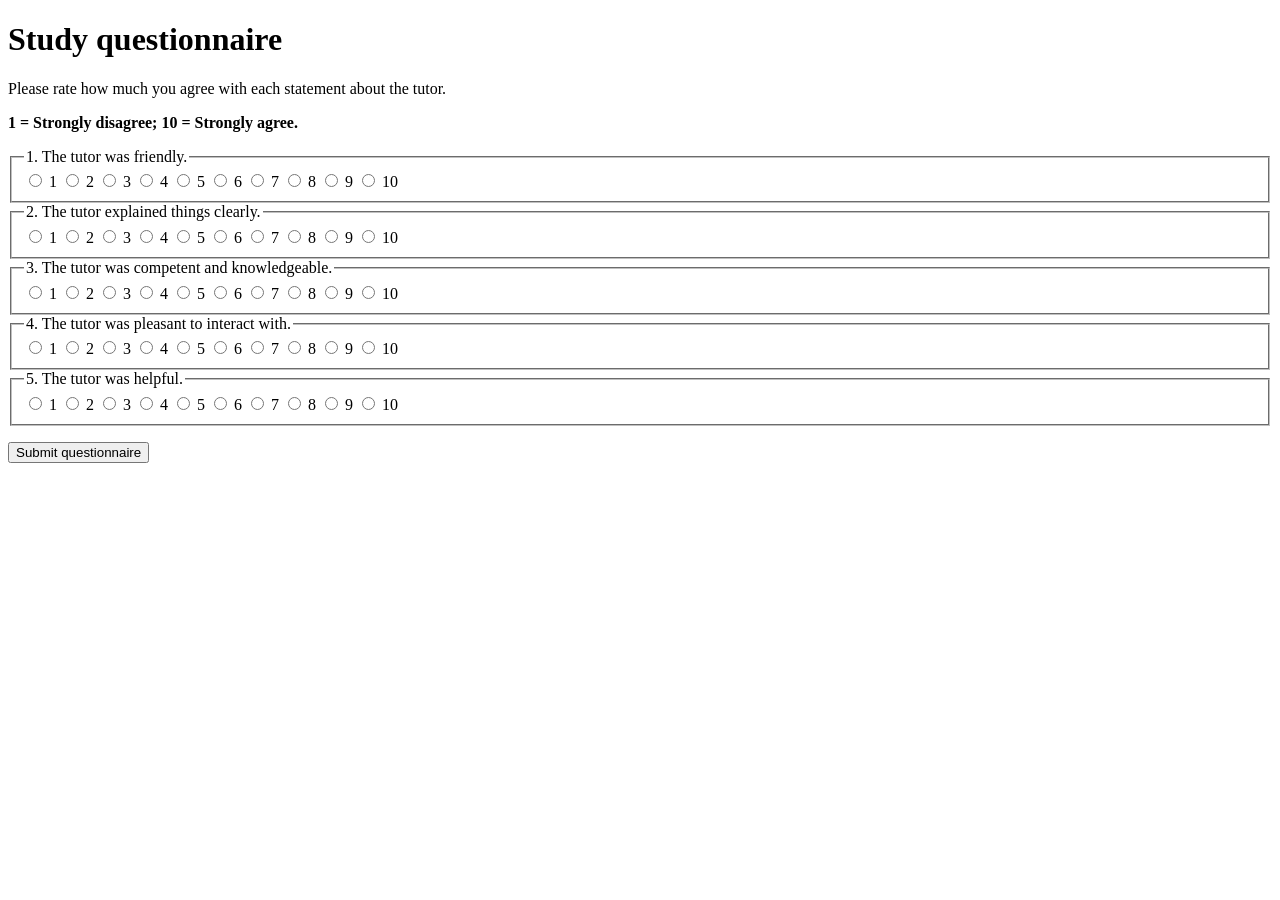
<file: frontend/survey.html>
<!doctype html>
<html lang="en">
<head>
  <meta charset="utf-8">
  <meta name="viewport" content="width=device-width, initial-scale=1">
  <title>Independent study questionnaire</title>
  <script src="survey.js" defer></script>
</head>
<body>
  <main>
    <h1>Study questionnaire</h1>
    <p>Please rate how much you agree with each statement about the tutor.</p>
    <p><strong>1 = Strongly disagree; 10 = Strongly agree.</strong></p>
    <form id="survey-form">
      <div id="rating-items"></div>
      <p><button id="submit-button" type="submit">Submit questionnaire</button></p>
    </form>
    <p id="status" role="status" aria-live="polite"></p>
    <button id="close-button" type="button" hidden>Close this window</button>
  </main>
</body>
</html>
</file>
